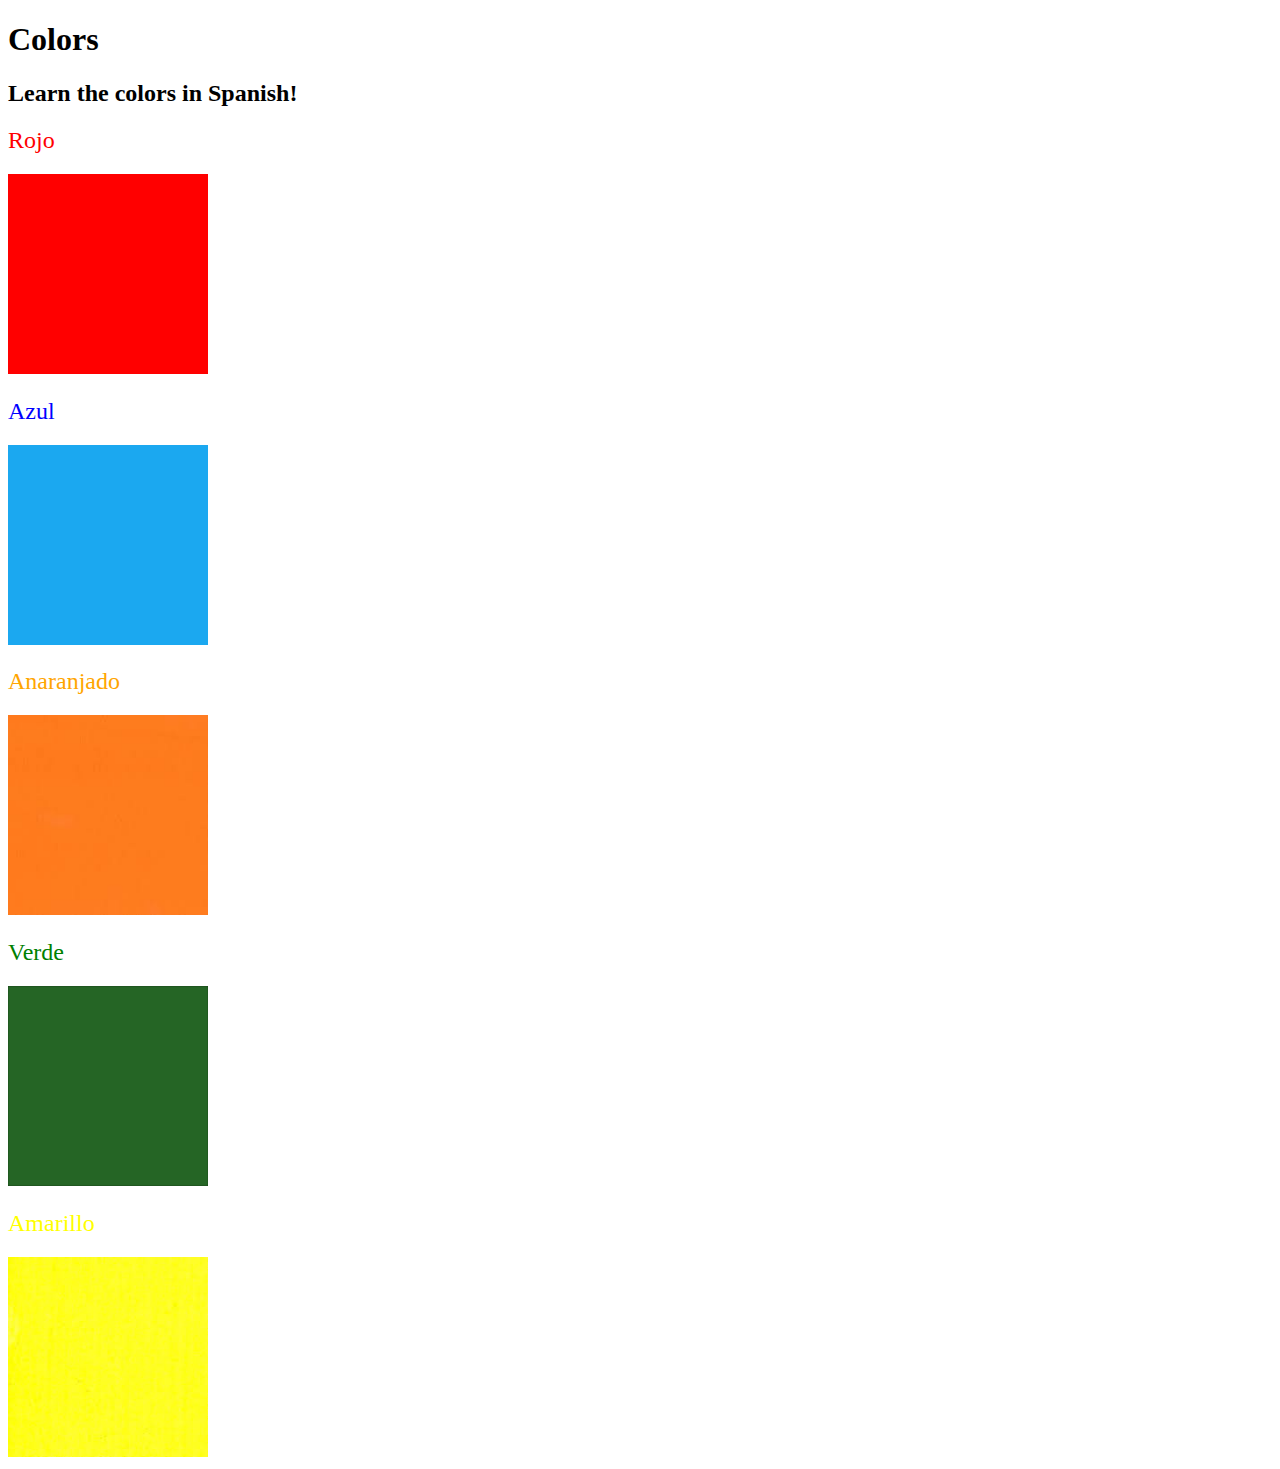
<file: color-vocab-website/index.html>
<!DOCTYPE html>
<html lang="en">

<head>
  <meta charset="UTF-8">
  <title>Spanish Vocabulary</title>
  <link rel="stylesheet" href="./style.css" />
</head>

<body>
  <h1>Colors</h1>
  <h2>Learn the colors in Spanish!</h2>
  <h2 class="color-title" id="red">Rojo</h2>
  <img class="color" src="./assets/images/red.png" alt="red" />

  <h2 class="color-title" id="blue">Azul</h2>
  <img src="./assets/images/blue.png" alt="blue" />

  <h2 class="color-title" id="orange">Anaranjado</h2>
  <img src="./assets/images/orange.png" alt="orange" />

  <h2 class="color-title" id="green">Verde</h2>
  <img src="./assets/images/green.png" alt="green" />

  <h2 class="color-title" id="yellow">Amarillo</h2>
  <img src="./assets/images/yellow.png" alt="yellow" />
</body>

</html>

<!--

2. Use CSS to style each of the color titles to meaning.
Hint: Use the id to help if you don't know the words in spanish.
3. Use CSS to change all the color titles to have "font-weight: normal;"
4. Use CSS (not HTML) to make all the images 200px heigh and 200px wide. 
Hint: 
https://developer.mozilla.org/en-US/docs/Web/CSS/height
https://developer.mozilla.org/en-US/docs/Web/CSS/width
-->
</file>
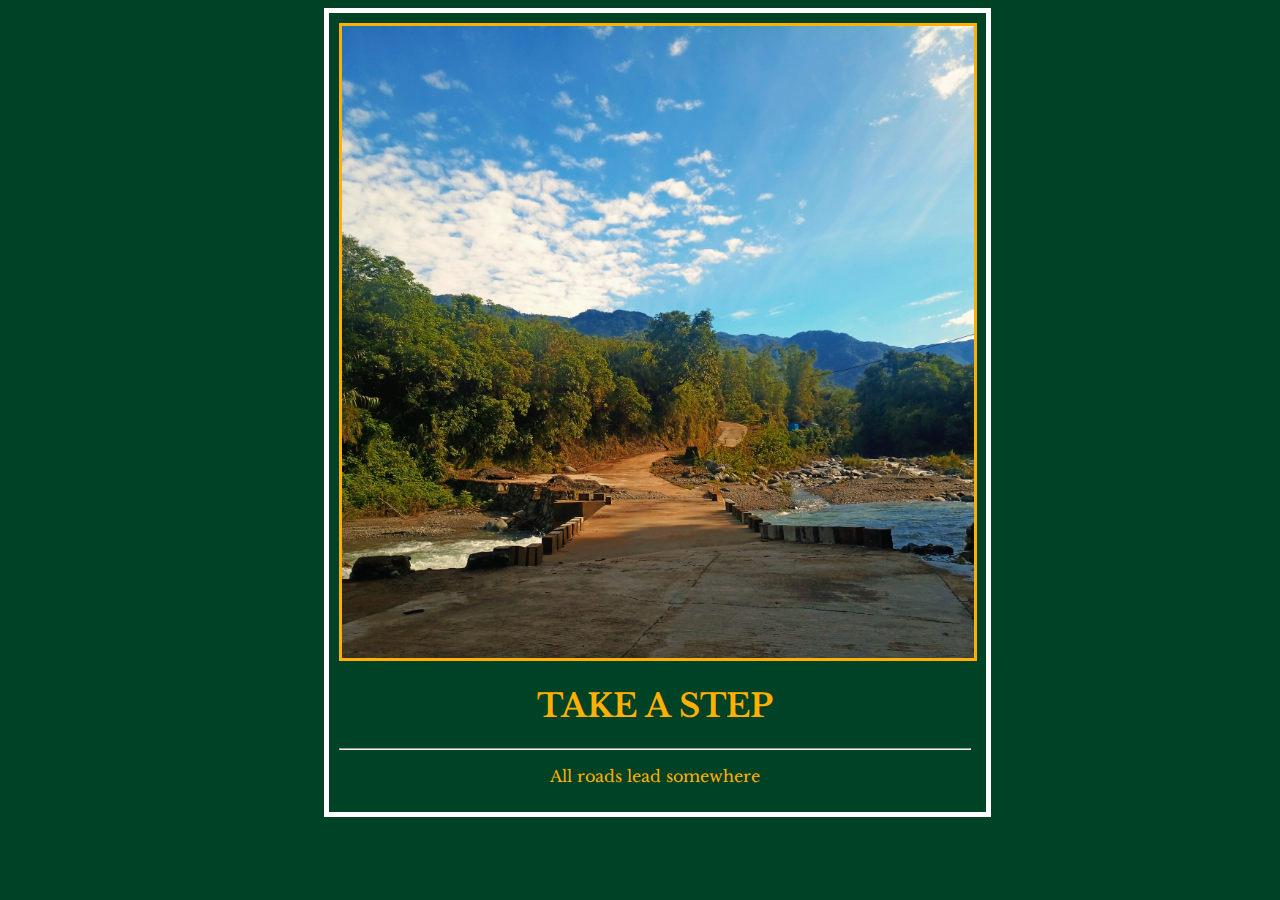
<file: motivational-poster-website/index.html>
<!DOCTYPE html>
<html lang="en">
<head>
  <meta charset="UTF-8">
  <title>Motivational Poster</title>
  <link rel="stylesheet" href="./style.css">
  <link rel="preconnect" href="https://fonts.googleapis.com">
  <link rel="preconnect" href="https://fonts.gstatic.com" crossorigin>
  <link href="https://fonts.googleapis.com/css2?family=Libre+Baskerville:ital@1&display=swap" rel="stylesheet">
</head>
<body>
<div>
  <img class="center" src="./assets/images/image.jpg" alt="A picture of road">
  <h1>TAKE A STEP</h1>
  <hr>
  <p>All roads lead somewhere</p>
</div>
</body>
</html>
</file>
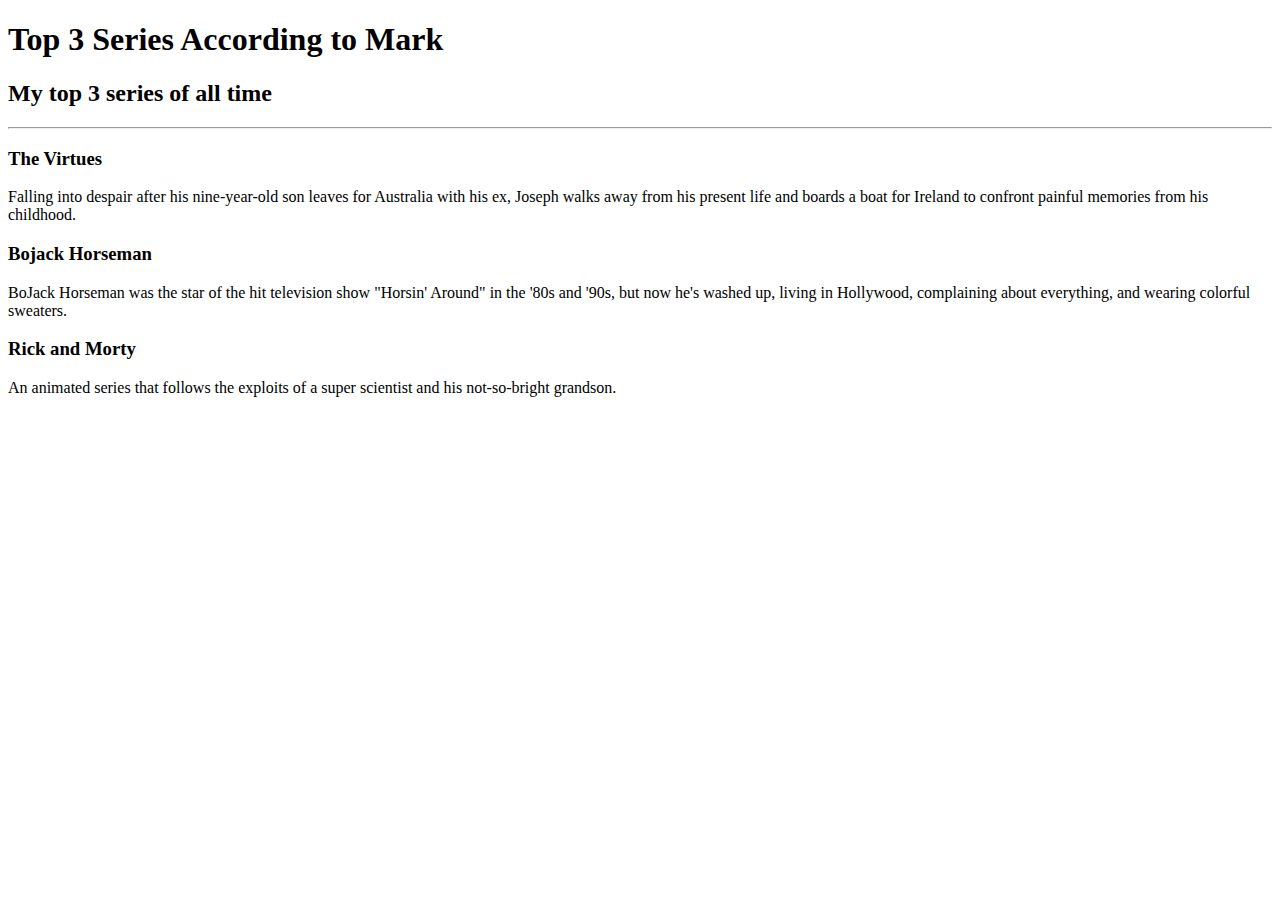
<file: movie-ranking/index.html>
<!DOCTYPE html>
<html lang="en">
<head>
  <meta charset="UTF-8">
  <title>My Top 3 Series</title>
</head>
<body>

<div>
  <h1>Top 3 Series According to Mark</h1>
  <h2>My top 3 series of all time</h2>
  <hr/>
  <h3>The Virtues</h3>
  <p>Falling into despair after his nine-year-old son leaves for Australia with his ex,
    Joseph walks away from his present life and boards a boat for Ireland to confront
    painful memories from his childhood.</p>
  <h3>Bojack Horseman</h3>
  <p>BoJack Horseman was the star of the hit television show "Horsin' Around"
    in the '80s and '90s, but now he's washed up, living in Hollywood,
    complaining about everything, and wearing colorful sweaters.</p>
  <h3>Rick and Morty</h3>
  <p>An animated series that follows the exploits of a super scientist
    and his not-so-bright grandson.</p>
</div>

</body>
</html>
</file>
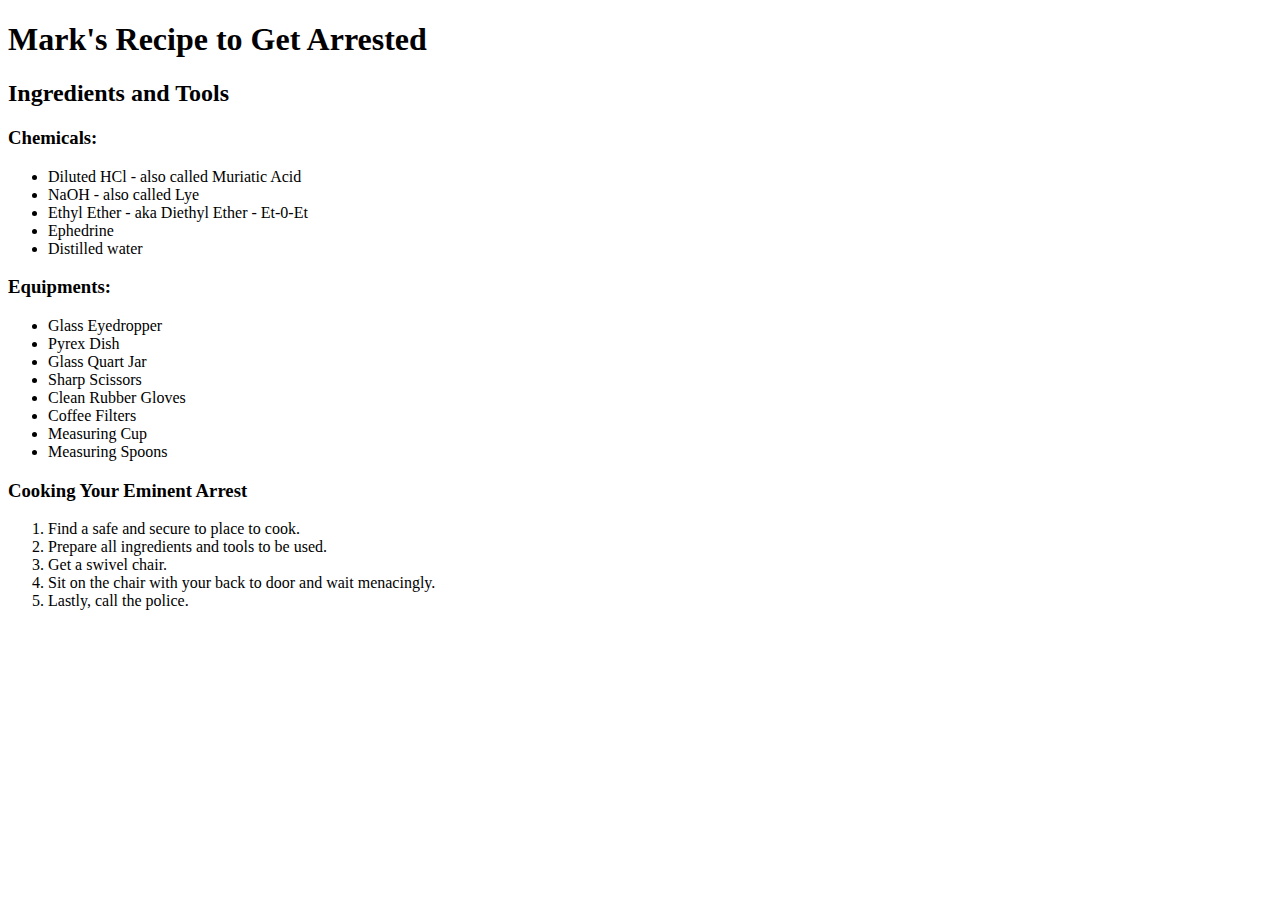
<file: recipe/index.html>
<!DOCTYPE html>
<html lang="en">
<head>
  <meta charset="UTF-8">
  <title>Recipe for Disaster</title>
</head>
<body>
<div>
  <h1>Mark's Recipe to Get Arrested</h1>
  <h2>Ingredients and Tools</h2>
  <h3>Chemicals:</h3>
  <ul>
    <li>Diluted HCl - also called Muriatic Acid</li>
    <li>NaOH - also called Lye</li>
    <li>Ethyl Ether - aka Diethyl Ether - Et-0-Et</li>
    <li>Ephedrine</li>
    <li>Distilled water</li>
  </ul>
  <h3>Equipments:</h3>
  <ul>
    <li>Glass Eyedropper</li>
    <li>Pyrex Dish</li>
    <li>Glass Quart Jar</li>
    <li>Sharp Scissors</li>
    <li>Clean Rubber Gloves</li>
    <li>Coffee Filters</li>
    <li>Measuring Cup</li>
    <li>Measuring Spoons</li>
  </ul>
  <h3>Cooking Your Eminent Arrest</h3>
  <ol>
    <li>Find a safe and secure to place to cook.</li>
    <li>Prepare all ingredients and tools to be used.</li>
    <li>Get a swivel chair.</li>
    <li>Sit on the chair with your back to door and wait menacingly.</li>
    <li>Lastly, call the police.</li>
  </ol>
</div>

</body>
</html>
</file>
<file: color-vocab-website/style.css>
#red {
    color:red
}
#blue {
    color:blue
}
#orange {
    color:orange
}
#green {
    color:green
}
#yellow {
    color:yellow
}
.color-title {
    font-weight: normal
}
img {
    height: 200px;
    width: 200px;
}
</file>
<file: motivational-poster-website/style.css>
* {
    background-color: #004225;
}

img {
    width: 100%;
    height: 100%;
    margin: 10px 10px
    object-fit: contain;
    text-align: center;
    border: 3px solid #FFB000;
}

h1 {
    font-family: 'Libre Baskerville', serif;
    color: #FFB000;
    text-align: center;
}

p {
    font-family: 'Libre Baskerville', serif;
    color: #FFB000;
    text-align: center;
}

div {
    margin-left: 25%;
    border: 5px solid white;
    width: 50%;
    padding: 10px 15px 10px 10px;
}
</file>
